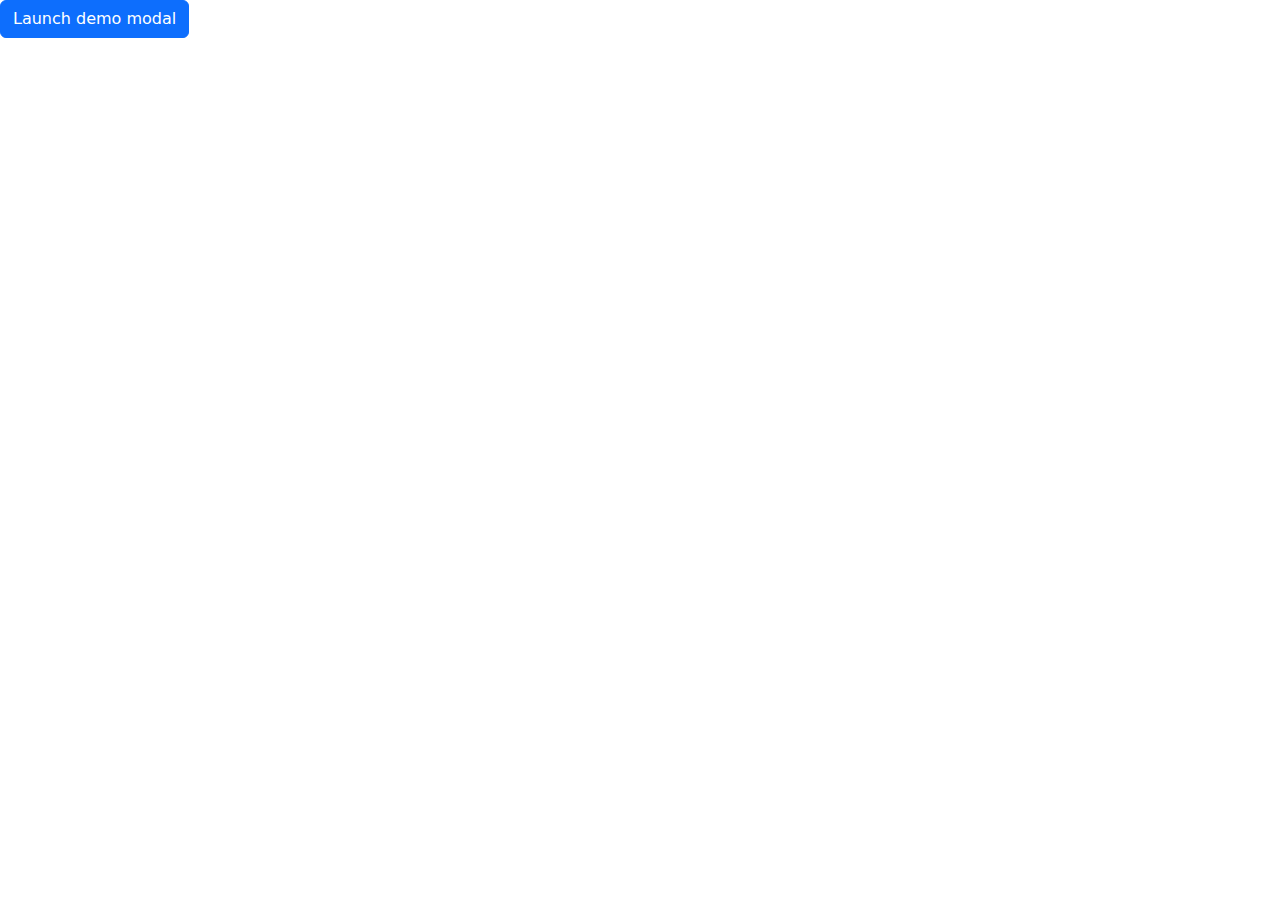
<file: facebook/search.html>
<!DOCTYPE html>
<html lang="en">

<head>
    <meta charset="UTF-8">
    <meta name="viewport" content="width=device-width, initial-scale=1.0">
    <title>Yorum Alanı</title>
    <!-- Bootstrap CSS -->
    <link rel="stylesheet" href="assets/css/style.css">
    <link rel="stylesheet" href="assets/sass/variables.css">
    <!-- swiper slider -->
    <link rel="stylesheet" href="https://cdn.jsdelivr.net/npm/swiper@11/swiper-bundle.min.css" />
    <link rel="stylesheet" href="https://cdn.jsdelivr.net/npm/swiper@11/swiper-bundle.min.css" />

    <!-- bootstrap CDN LİNK -->
    <link href="https://cdn.jsdelivr.net/npm/bootstrap@5.3.3/dist/css/bootstrap.min.css" rel="stylesheet"
        integrity="sha384-QWTKZyjpPEjISv5WaRU9OFeRpok6YctnYmDr5pNlyT2bRjXh0JMhjY6hW+ALEwIH" crossorigin="anonymous">
    <!-- bootstrap icon link -->
    <link rel="stylesheet" href="https://cdn.jsdelivr.net/npm/bootstrap-icons@1.11.3/font/bootstrap-icons.min.css">
    <link rel="stylesheet" href="https://cdnjs.cloudflare.com/ajax/libs/font-awesome/5.15.4/css/all.min.css"
        integrity="sha512-1ycn6IcaQQ40/MKBW2W4Rhis/DbILU74C1vSrLJxCq57o941Ym01SwNsOMqvEBFlcgUa6xLiPY/NS5R+E6ztJQ=="
        crossorigin="anonymous" referrerpolicy="no-referrer" />
    <!-- jquery script -->
    <script src="https://code.jquery.com/jquery-3.7.1.min.js"
        integrity="sha256-/JqT3SQfawRcv/BIHPThkBvs0OEvtFFmqPF/lYI/Cxo=" crossorigin="anonymous"></script>
    <style>
        .swiper {
            width: 100%;
            height: 100%;
        }

        .swiper-slide {
            text-align: center;
            font-size: 18px;
            background: #fff;
            display: flex;
            justify-content: center;
            align-items: center;
        }

        .swiper-slide img {
            display: block;
            width: 100%;
            height: 100%;
            object-fit: cover;
        }
    </style>
</head>

<body>
    <button type="button" class="btn btn-primary" data-bs-toggle="modal" data-bs-target="#mobile-commentDropdown">
        Launch demo modal
    </button>

    <div class="modal fade" id="mobile-commentDropdown" tabindex="-1" aria-hidden="true">
        <div class="modal-dialog m-0  h-100">
            <div class="modal-content rounded-0 h-100 border-0  bg-white">

                <div class="modal-header border-bottom d-flex justify-content-center text-center py-0">
                    <div id="gönderi-geri-btn"
                        class="d-flex align-items-center justify-content-center position-absolute" style=" left: 15px;"
                        role="button">
                        <i data-visualcompletion="css-img"
                            style="background-image: url(&quot;https://static.xx.fbcdn.net/rsrc.php/v3/ya/r/_xO7nhjX4UX.png&quot;); background-position: 0px -175px; background-size: auto; width: 20px; height: 20px; background-repeat: no-repeat; display: inline-block;"></i>
                    </div>

                    <div class="w-100">
                        <div class="search-box mx-4 my-2 mt-lg-2 mt-lg-0  bg-secondary d-flex align-items-center ">

                            <input
                                class="input-groupp ps-2 border-0 bg-transparent w-100 align-items-stretch d-flex flex-wrap position-relative "
                                type="search" placeholder="Ara..." style=" outline: none;">

                        </div>
                    </div>

                    <div class="position-absolute d-flex align-items-center" style="right: 15px;">
                        <i class="bi bi-search" id="search-iconİd"></i>
                    </div>
                </div>

                <div class="modal-body px-3 py-0">
                    <!-- mobile search users -->
                    <div>
                        <div class="d-flex justify-content-between my-2">
                            <div>
                                <span class="fw-semibold">Yakınlarda</span>
                            </div>
                            <div>
                                <span class="text-primary" role="button">Tümünü gör</span>
                            </div>
                        </div>

                        <div class="d-flex justify-content-between align-items-center my-4">
                            <div>
                                <img src="assets/img/profilephoto.jpg" alt="avatar" class="rounded-circle me-2"
                                    style="width: 35px; height: 35px; object-fit: cover">
                                <span>Emir şimşek</span>
                            </div>
                            <div>
                                <i class="fas fa-ellipsis-h pointer text-muted " role="button"></i>
                            </div>
                        </div>


                        <div class="d-flex justify-content-between align-items-center my-4">
                            <div>
                                <img src="assets/img/profilephoto.jpg" alt="avatar" class="rounded-circle me-2"
                                    style="width: 35px; height: 35px; object-fit: cover">
                                <span>Emir şimşek</span>
                            </div>
                            <div>
                                <i class="fas fa-ellipsis-h pointer text-muted " role="button"></i>
                            </div>
                        </div>

                        <div class="d-flex justify-content-between align-items-center my-4">
                            <div>
                                <img src="assets/img/profilephoto.jpg" alt="avatar" class="rounded-circle me-2"
                                    style="width: 35px; height: 35px; object-fit: cover">
                                <span>Emir şimşek</span>
                            </div>
                            <div>
                                <i class="fas fa-ellipsis-h pointer text-muted " role="button"></i>
                            </div>
                        </div>

                        <div class="d-flex justify-content-between align-items-center my-4">
                            <div>
                                <img src="assets/img/profilephoto.jpg" alt="avatar" class="rounded-circle me-2"
                                    style="width: 35px; height: 35px; object-fit: cover">
                                <span>Emir şimşek</span>
                            </div>
                            <div>
                                <i class="fas fa-ellipsis-h pointer text-muted " role="button"></i>
                            </div>
                        </div>

                        <div class="d-flex justify-content-between align-items-center my-4">
                            <div>
                                <img src="assets/img/profilephoto.jpg" alt="avatar" class="rounded-circle me-2"
                                    style="width: 35px; height: 35px; object-fit: cover">
                                <span>Emir şimşek</span>
                            </div>
                            <div>
                                <i class="fas fa-ellipsis-h pointer text-muted " role="button"></i>
                            </div>
                        </div>

                        <div class="d-flex justify-content-between align-items-center my-4">
                            <div>
                                <img src="assets/img/profilephoto.jpg" alt="avatar" class="rounded-circle me-2"
                                    style="width: 35px; height: 35px; object-fit: cover">
                                <span>Emir şimşek</span>
                            </div>
                            <div>
                                <i class="fas fa-ellipsis-h pointer text-muted " role="button"></i>
                            </div>
                        </div>

                        <div class="d-flex justify-content-between align-items-center my-4">
                            <div>
                                <img src="assets/img/profilephoto.jpg" alt="avatar" class="rounded-circle me-2"
                                    style="width: 35px; height: 35px; object-fit: cover">
                                <span>Emir şimşek</span>
                            </div>
                            <div>
                                <i class="fas fa-ellipsis-h pointer text-muted " role="button"></i>
                            </div>
                        </div>
                    </div>
                    <!-- tanıyor olabileceğin kişiler -->
                    <div>
                        <div>
                            <span class="fw-semibold">Tanıyor olabileceğin kişiler</span>
                        </div>

                        <!-- Swiper -->
                        <div class="swiper mySwiper">
                            <div class="swiper-wrapper">
                                <div class="swiper-slide flex-column text-start">
                                    <div class="rounded-2 border border-top-0 rounded-2">
                                        <div>
                                            <img class=" " src="assets/img/profilephoto.jpg" alt="">
                                        </div>
                                        <div class="d-flex flex-column ps-3 ">
                                            <span class="fw-semibold">Onur akif soner</span>
                                            <span>5 ortak arkadaş</span>
                                        </div>
                                    </div>
                            
                                </div>
                                <div class="swiper-slide"></div>
                                <div class="swiper-slide"></div>
                                <div class="swiper-slide"></div>
                                <div class="swiper-slide"></div>
                                <div class="swiper-slide"></div>
                                <div class="swiper-slide"></div>
                                <div class="swiper-slide"></div>
                                <div class="swiper-slide"></div>
                            </div>
                        </div>


                    </div>
                </div>
            </div>
        </div>
    </div>

    <!-- Bootstrap JS and dependencies -->
    <script src="assets/js/mobile.js"></script>
    <script src="assets/js/slider.js"></script>

    <!-- bootstrap script  -->
    <script src="https://cdn.jsdelivr.net/npm/swiper@11/swiper-bundle.min.js"></script>


    <script>
        var swiper = new Swiper(".mySwiper", {
            slidesPerView: 1.6,
            spaceBetween: 30,
        });
    </script>

    <script src="https://cdn.jsdelivr.net/npm/bootstrap@5.3.3/dist/js/bootstrap.bundle.min.js"></script>

    <script src="https://cdn.jsdelivr.net/npm/@popperjs/core@2.11.8/dist/umd/popper.min.js"
        integrity="sha384-I7E8VVD/ismYTF4hNIPjVp/Zjvgyol6VFvRkX/vR+Vc4jQkC+hVqc2pM8ODewa9r"
        crossorigin="anonymous"></script>
    <script src="https://cdn.jsdelivr.net/npm/bootstrap@5.3.3/dist/js/bootstrap.min.js"
        integrity="sha384-0pUGZvbkm6XF6gxjEnlmuGrJXVbNuzT9qBBavbLwCsOGabYfZo0T0to5eqruptLy"
        crossorigin="anonymous"></script>
    <script src="https://cdn.jsdelivr.net/npm/bootstrap@5.3.3/dist/js/bootstrap.bundle.min.js"
        integrity="sha384-YvpcrYf0tY3lHB60NNkmXc5s9fDVZLESaAA55NDzOxhy9GkcIdslK1eN7N6jIeHz"
        crossorigin="anonymous"></script>
</body>

</html>
</file>
<file: facebook/assets/css/style.css>
* {
    font-family: inherit;
}

body {
    overflow-x: hidden !important;
}

h1 {
    font-size: 4.5rem !important;
    font-weight: 700 !important;
}

.btn-close {
    color: #FFF !important;
}

.swiper-button-next,
.swiper-button-prev {
    top: 50% !important;
    --swiper-navigation-size: 16px !important;
    width: 40px !important;
    height: 40px !important;
}
.r-0{
    right: 0 !important;
}
.left-0{
    left: 0 !important;
}

.w-40 {
    width: 40px;
}
.lh-0{
    line-height: 0;
}
.h-40 {
    height: 40px;
}

.forgot-loginBtn {
    width: 400px;
    height: 370px;
}

.swiper2 {
    margin-left: auto;
    margin-right: auto;
    position: relative;
    overflow: hidden;
    list-style: none;
    padding: 0;
    z-index: 1;
    display: block;
    width: 100%;
    padding-top: 17px;
    padding-bottom: 17px;
}

#ortak-buttonlar {
    position: absolute;
    margin-top: calc(0px -(var(--swiper-navigation-size) / 2));
    top: 50% !important;
    --swiper-navigation-size: 16px !important;
    width: 40px !important;
    height: 40px !important;
    top: 45% !important;
    display: flex;
    align-items: center;
    justify-content: center;
    z-index: 10;
    color: var(--swiper-navigation-color, var(--swiper-theme-color));
}

.tutu .swiper-slide {
    width: 230px !important;
}

.swiper-button-next-6,
.swiper-button-next-5,
.swiper-button-next-4,
.swiper-button-next-3,
.swiper-button-next-2 {
    left: auto;
}

#slide-hover :hover {
    background-color: #c2cad6;
}

/* LOGİN PAGE İndex.html BİTİŞ */
.modal-reels-content {
    color: var(--bs-modal-color);
    pointer-events: auto;
    background-color: var(--bs-modal-bg);
    background-clip: padding-box;

    border-radius: var(--bs-modal-border-radius);
    outline: 0;
}

.user:hover {
    background-color: #c2cad6;
}

.create-storyBtn {
    background-color: #c2cad6;
}

.graident-blue {
    height: 100%;
    background: linear-gradient(to right, darkblue 20%, blue 90%)
}

.graident-purple {
    height: 100%;
    background: linear-gradient(to right, magenta 20%, purple 90%)
}

.fixed-content {
    top: 0;
    bottom: 0;
    position: fixed;
    overflow-y: scroll;
    overflow-x: hidden;
    max-width: inherit;
    width: 20%;
}

.fixed-content-2 {
    right: 0;
    top: 55px;
    bottom: 0;
    position: fixed;
    width: 20%;
}

.fs-7 {
    font-size: 1.1rem;
}

.fixed-content-3 {
    top: 255px;
    bottom: 0;
    position: fixed;
    overflow-y: scroll;
    overflow-x: hidden;
    max-width: inherit;
    width: 15.8%;
    /**/
}

.fixed-content-4 {
    top: 125px;
    bottom: 0;
    position: absolute;
    overflow-y: scroll;
    overflow-x: hidden;
    max-width: inherit;
    right: 0;

}

.fixed-content-5 {
    top: 60px;
    bottom: 0;
    position: absolute;
    overflow-y: scroll;
    overflow-x: hidden;
    max-width: inherit;
    width: 100%;

}

.back-button {
    display: none;
}

.up-arrow {
    display: none;
}

.up-arrow-2 {
    display: none;
}

.viewmore {
    display: none;
}

.viewmore-2 {
    display: none;
}

.search-box {
    height: 40px;
    display: flex;
   
    padding: 10px 20px;
    border-radius: 30px;
    align-items: center;
}

.search-box-2 {
    height: 40px;
    display: flex;
    cursor: pointer;
    padding: 10px 20px;
    border-radius: 30px;
    align-items: center;
}

.search-box-2 {
    height: 40px;
    display: flex;
    cursor: pointer;
    padding: 10px 20px;
    border-radius: 30px;
    align-items: center;
}

.search-box-3 {
    height: 40px;
    display: flex;
    cursor: pointer;
    padding: 10px 20px;
    border-radius: 30px;
    align-items: center;
}

.search-box-4 {
    height: 40px;
    display: flex;
    cursor: pointer;
    padding: 10px 20px;
    border-radius: 30px;
    align-items: center;
}

.search-box-5 {
    height: 40px;
    display: flex;
    cursor: pointer;
    padding: 10px 20px;
    border-radius: 30px;
    align-items: center;
}

.scrollable-div {
    overflow-y: hidden;
    /* Başlangıçta scroll kapalı */
    padding: 10px;
}

.active-button {
    color: #0d6efd !important;
    background-color: #ebf5ff !important;
    /* Mavi arka plan */
}


.inactive-button {
    color: black !important;
    background-color: #d8dadf !important;
    /* Beyaz arka plan */
}

#livevideo-content2 {
    display: none !important;
}


.custom-button i {
    font-size: 14px;
    margin-right: 5px;
}

.custom-button span {
    font-size: 14px;
    color: #6c757d;
}

.custom-button .dropdown-toggle::after {
    margin-left: 9px;
    font-size: 10px;
    color: #6c757d;
}



.dropdown-toggle::after {
    content: '';
    /* İçeriği boş bırak */
    display: inline-block;
    /* Satır içi blok olarak göster */
    width: 0;
    /* Genişliği sıfır yap */
    height: 0;
    /* Yüksekliği sıfır yap */
    border-left: 4px solid transparent;
    /* Sol kenarı şeffaf yap */
    border-right: 4px solid transparent;
    /* Sağ kenarı şeffaf yap */
    border-top: 6px solid #000;
    /* Yukarı ok şekli için üst kenarı koyu renk yap */
    position: absolute;
    /* Mutlak konumlandırma yap */
    right: 10px;
    /* Sağdan 10px uzaklıkta */
    top: 50%;
    /* Yükseklik olarak ortala */
    transform: translateY(-50%);
    /* Tam ortalamak için yukarı kaydır */
}

.form-control:focus {
    border: none !important;
    box-shadow: none !important;
    outline: none !important;
}

.custom-dropdown-menu {
    border-radius: 8px;
    box-shadow: 0 4px 8px rgba(0, 0, 0, 0.1);
    width: 100%;
    padding: 0;
}

.list-border li {
    background-color: #f0f2f5 !important;
    height: 85px !important;
    border-radius: 1rem !important;
    border: none !important;
    margin: 2rem 0;
}

.list-border li img {
    position: absolute;
    left: -7%;
    width: 40px;
    height: 40px;
}

#commentsList2 li img {
    position: absolute;
    left: -7% !important;
    width: 36px;
    height: 36px;
    object-fit: cover;
}

#commentsList4 li img {
    position: absolute;
    left: -14% !important;
    width: 36px;
    height: 36px;
    object-fit: cover;
}


#content-comment {

    display: flex;
    position: relative;
}

#content-comment2 {

    display: flex;
    position: relative;
}

#modal-content-comment {
    display: flex;
    position: relative;
}

#content-comment3 {

    display: flex;
    position: relative;
}

textarea.vertical {
    resize: vertical !important;
    max-height: 130px !important;
    min-height: 20px !important;
}

.dropdown-item {
    padding: 10px 20px;
    display: flex;

    justify-content: space-between;
    /* İkonu sağa hizalamak için */
    cursor: pointer;
}

.dropdown-item .text {
    flex-grow: 1;
}

.dropdown-item .checkmark {
    display: none;
}

.dropdown-item.selected .checkmark {
    display: block;
}

.dropdown-item:hover {
    background-color: #f2f2f2;
}

.dropdown-header {
    font-weight: bold;
    padding: 10px 20px;
}

.dropdown-divider {
    margin: 0;
}

.my-div {
    border: 2px solid transparent !important;
    padding: 20px !important;
    position: relative;
    /* Fare konumunu kontrol etmek için */

}

.my-div.active {
    border-color: blue !important;
    /* Kenarlık rengini mavi yap */
}


.my-div:hover {
    border-color: blue !important;
    /* Hover durumunda kenarlık rengi mavi olur */
}

.vertical-line {
    width: 341px;
    height: 1px;
    background-color: gray;
}

textarea {
    resize: none !important;
    overflow: hidden;
    min-height: 50px;
    max-height: 130px;
}



#threedots-content-dropdown {
    transform: translate(-340px, 20px) !important;
    height: 475px !important;
    width: 18vw;
}

.offcanvas.offcanvas-start {
    width: 18% !important;
    bottom: 0 !important;
    left: 70% !important;
    width: var(--bs-offcanvas-width);
    border-right: var(--bs-offcanvas-border-width) solid var(--bs-offcanvas-border-color);
    transform: translateX(-100%);
}

#mobile-row {
    width: 75%;
}

.nav-active {
    position: relative;
}

.nav-active::before {
    content: '';
    position: absolute;
    bottom: -5px;
    left: 0;
    width: 100%;
    height: 3px;
    border-bottom: 3px solid #0d6efd !important;
    transform: translateY(4.5px);
}

.left-menu .menu-item :hover {
    background-color: #cccccc;
    border-radius: 5px;
}








.left-hiddenMenu-2 {
    display: none;
}

#btn-content :hover {
    background-color: #f2f2f2;
    border-radius: 5px;
}

.left-hiddenMenu {
    display: none;
}


#modal-content-emotes {
    position: relative;
    display: flex;
    flex-direction: column;
    width: 25%;
    color: var(--bs-modal-color);
    pointer-events: auto;
    background-color: var(--bs-modal-bg);
    background-clip: padding-box;
    border: var(--bs-modal-border-width) solid var(--bs-modal-border-color);
    border-radius: var(--bs-modal-border-radius);
    outline: 0;
    top: 7rem;
}

.col-lg-6 {
    padding: 0 !important;
}

.right-menu {
    overflow-y: hidden;
}
.btn-close{
    width: 32px !important;
    height: 32px !important;
}

@media only screen and (max-width: 991px) {
    #searchBox-faceİco{
        width: 100%;
    }
    .col-lg-6 {
        padding: 0 !important;
    }

    .swiper-slide span {
        font-size: 13px;
    }

    .swiper-slide p {
        font-size: 13px !important;
    }

    .list-border li img {
        position: absolute;
        left: -32%;
        width: 40px;
        height: 40px;
    }

    .input-search {
        display: none;
    }

    .bi.bi-plus-circle-fill {
        bottom: 18px !important;
    }

    #mobile-row {
        width: 100% !important;
    }

    .input-group {
        width: 305px !important;
    }

    .nav_btn-active::before {
        display: none !important;
    }

    .face-icon {
        display: none !important;

    }

    .text-wrapper p {
        width: 100% !important;
    }

    #mobile-modal {
        width: 100% !important;
    }

    #content-wrapper {
        width: 100% !important;
    }

    .nav-active::before {
        display: none;
    }

    #search-dropdown {
        width: 100% !important;
        height: 100% !important;
        transform: translate(0px, 76px) !important;
        height: 100vh !important;
        border-radius: 0 !important;
        max-height: 100vh !important;
        box-shadow: none !important;
    }

    #content-comment {
        display: none !important;
    }

    #content-comment2 {
        display: none !important;
    }

    #content-comment3 {
        display: none !important;
    }

    #like-button {
        padding: 9px 23px;
        border-radius: 2rem;
        background-color: #f0f2f5;
    }

    #like-button2 {
        padding: 9px 23px;
        border-radius: 2rem;
        background-color: #f0f2f5;
    }

    #like-button3 {
        padding: 9px 23px;
        border-radius: 2rem;
        background-color: #f0f2f5;
    }

    #whatsApp {
        padding: 10px 35px;
        border-radius: 2rem;
        background-color: #f0f2f5;
    }

    #paylas-btn {
        padding: 10px 35px;
        border-radius: 2rem;
        background-color: #f0f2f5;
    }

    #yorumyapbtn {
        padding: 10px 35px;
        border-radius: 2rem;
        background-color: #f0f2f5;
    }

    #yorumyapbtn2 {
        padding: 10px 35px;
        border-radius: 2rem;
        background-color: #f0f2f5;
    }

    #yorumyapbtn3 {
        padding: 10px 35px;
        border-radius: 2rem;
        background-color: #f0f2f5;
    }


    .swiper {
        width: 100% !important;
    }

    .swiper-slide img {
        display: block;
        width: 100%;
        height: 100%;
        object-fit: cover;
    }
}

@media screen and (max-width: 420px) {

    #like-button {
        padding: 9px 23px;
        border-radius: 2rem;
        background-color: #f0f2f5;
    }

    #like-button2 {
        padding: 9px 23px;
        border-radius: 2rem;
        background-color: #f0f2f5;
    }

    #like-button3 {
        padding: 9px 23px;
        border-radius: 2rem;
        background-color: #f0f2f5;
    }

    #whatsApp {
        padding: 10px 30px;
        border-radius: 2rem;
        background-color: #f0f2f5;
    }

    #paylas-btn {
        padding: 10px 30px;
        border-radius: 2rem;
        background-color: #f0f2f5;
    }

    #yorumyapbtn {
        padding: 10px 30px;
        border-radius: 2rem;
        background-color: #f0f2f5;
    }

    #yorumyapbtn2 {
        padding: 10px 30px;
        border-radius: 2rem;
        background-color: #f0f2f5;
    }

    #yorumyapbtn3 {
        padding: 10px 30px;
        border-radius: 2rem;
        background-color: #f0f2f5;
    }


}
</file>
<file: facebook/assets/sass/variables.css>
:root {
  --bs-blue: #0d6efd;
  --bs-indigo: #6610f2;
  --bs-purple: #6f42c1;
  --bs-pink: #d63384;
  --bs-red: #dc3545;
  --bs-orange: #fd7e14;
  --bs-yellow: #ffc107;
  --bs-green: #198754;
  --bs-teal: #20c997;
  --bs-cyan: #0dcaf0;
  --bs-black: #000;
  --bs-white: #fff;
  --bs-gray: #6c757d;
  --bs-gray-dark: #343a40;
  --bs-gray-100: #f8f9fa;
  --bs-gray-200: #e9ecef;
  --bs-gray-300: #dee2e6;
  --bs-gray-400: #ced4da;
  --bs-gray-500: #adb5bd;
  --bs-gray-600: #6c757d;
  --bs-gray-700: #495057;
  --bs-gray-800: #343a40;
  --bs-gray-900: #212529;
  --bs-primary: #0d6efd;
  --bs-secondary: #f0f2f5 !important;
  --bs-secondary-subtle:#d8dadf !important;
  --bs-success: #66ff66;
  --bs-info: #0dcaf0;
  --bs-warning: #ffc107;
  --bs-danger: #dc3545;
  --bs-light: #f8f9fa !important;
  --bs-dark: #212529;
  --bs-primary-rgb: 13, 110, 253;
  --bs-secondary-rgb: 240, 242, 245 !important;
  --bs-secondary-subtle-rgb: 216, 218, 223 !important;
  --bs-success-rgb: 0, 204, 102 !important;
  --bs-info-rgb: 13, 202, 240;
  --bs-warning-rgb: 255, 193, 7;
  --bs-danger-rgb: 220, 53, 69;
  --bs-light-rgb: 248, 249, 250 !important;
  --bs-dark-rgb: 33, 37, 41;
  --bs-white-rgb: 255, 255, 255;
  --bs-black-rgb: 0, 0, 0;
  --bs-body-color-rgb: 33, 37, 41;
  --bs-body-bg-rgb: 255, 255, 255;
  --bs-font-sans-serif: system-ui, -apple-system, "Segoe UI", Roboto, "Helvetica Neue", "Noto Sans", "Liberation Sans", Arial, sans-serif, "Apple Color Emoji", "Segoe UI Emoji", "Segoe UI Symbol", "Noto Color Emoji";
  --bs-font-monospace: SFMono-Regular, Menlo, Monaco, Consolas, "Liberation Mono", "Courier New", monospace;
  --bs-gradient: linear-gradient(180deg, rgba(255, 255, 255, 0.15), rgba(255, 255, 255, 0));
  --bs-body-font-family: var(--bs-font-sans-serif);
  --bs-body-font-size: 1rem;
  --bs-body-font-weight: 400;
  --bs-body-line-height: 1.5;
  --bs-body-color: #212529;
  --bs-body-bg: #fff;
  --bs-border-width: 1px;
  --bs-border-style: solid;
  --bs-border-color: #dee2e6;
  --bs-border-color-translucent: rgba(0, 0, 0, 0.175);
  --bs-border-radius: 0.375rem;
  --bs-border-radius-sm: 0.25rem;
  --bs-border-radius-lg: 0.5rem;
  --bs-border-radius-xl: 1rem;
  --bs-border-radius-2xl: 2rem;
  --bs-border-radius-pill: 50rem;
  --bs-link-color: #0d6efd;
  --bs-link-hover-color: #0a58ca;
  --bs-code-color: #d63384;
  --bs-highlight-bg: #fff3cd;
}/*# sourceMappingURL=variables.css.map */
</file>
